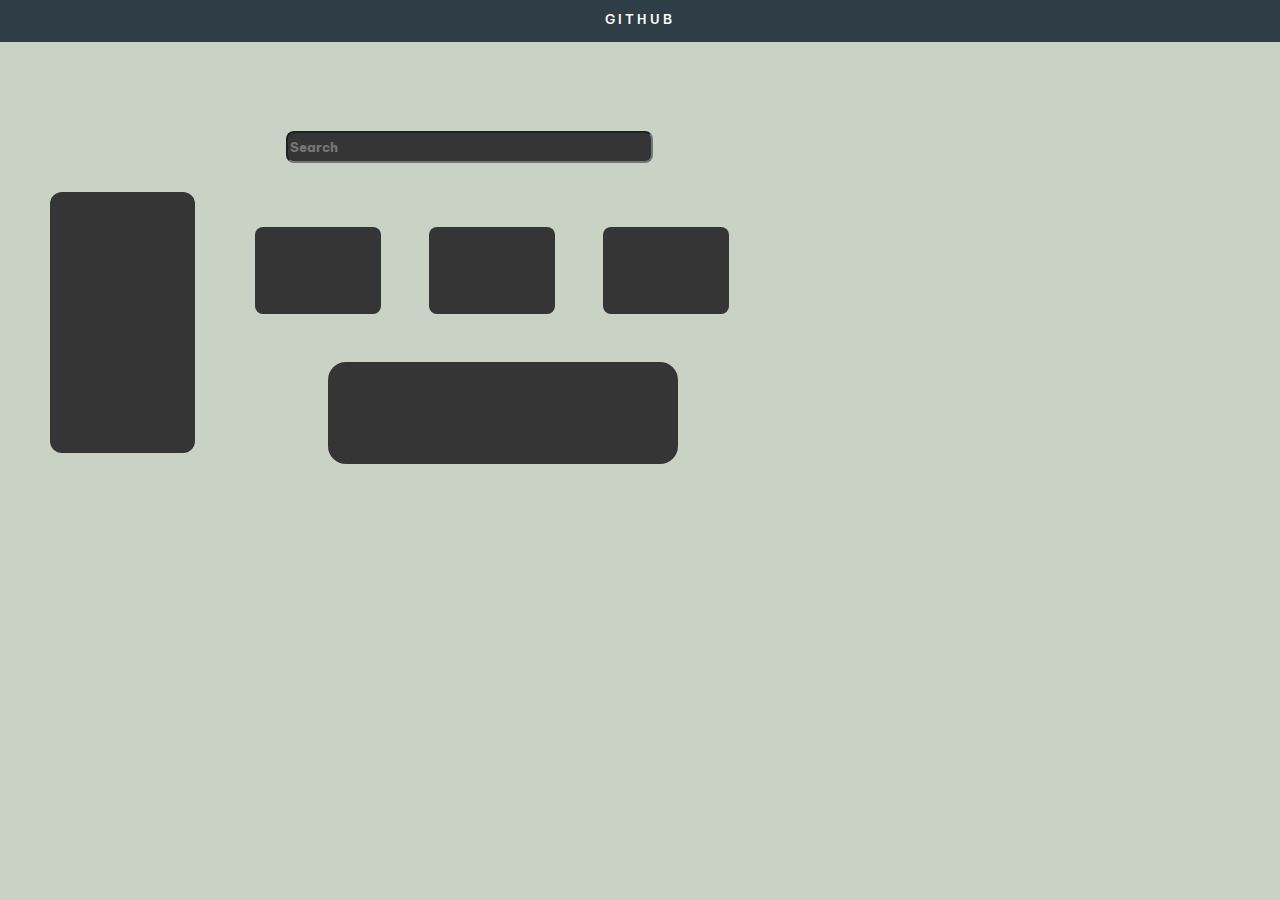
<file: html-Day-2Task/responsive design 1/index.html>
<!DOCTYPE html>
<html lang="en">
<head>
	<meta charset="UTF-8">
	<meta http-equiv="X-UA-Compatible" content="IE=edge">
	<meta name="viewport" content="width=device-width, initial-scale=1.0">
	<title>Git-Hub profile</title>
	<link rel="stylesheet" href="poster.css">
	<link rel="preconnect" href="https://fonts.googleapis.com">
<link rel="preconnect" href="https://fonts.gstatic.com" crossorigin>
<link href="https://fonts.googleapis.com/css2?family=Be+Vietnam+Pro:wght@300;400&family=Pacifico&display=swap" rel="stylesheet">
<link rel="stylesheet" href="https://pro.fontawesome.com/releases/v5.10.0/css/all.css" integrity="sha384-AYmEC3Yw5cVb3ZcuHtOA93w35dYTsvhLPVnYs9eStHfGJvOvKxVfELGroGkvsg+p" crossorigin="anonymous"/>
</head>
<body>
	<div class="header">
		<i class="fab fa-github"></i>
		<h1 class="h1">GITHUB</h1>
	</div>
	<div class="contentframe">
	<div class="largebox"></div>
	<div class="search-box">
	<input type="text" name="search-box" id="search-box" placeholder="Search">
	</div>
<div class="triple-box">
	<div class="box"></div>
	<div class="box"></div>
	<div class="box"></div>
</div>
<div class="bottom-box"></div>


</div>

</div>
</body>
</html>
</file>
<file: html-Day-2Task/responsive design 1/poster.css>
.header > i{
    display: inline;
    color: white;
    font-size:x-large;
    position: relative;
    top:7px;


}
h1{
    display: inline;
    text-align: center;
    color: white;
    margin: 0;
    font-size:small;
    font-weight: 600;
  padding: 15px;
  letter-spacing: 3.2px;

}
.header{
    text-align: center;
    background-color:#2f3d46;
    font-family: 'Be Vietnam Pro', sans-serif;
    height: 42px;
  
       
    
}
body{
    margin: 0;
    background-color: #cad2c5;

}
.largebox{
    width: 121px;
    height: 200px;
    background-color:#353535;
    position: relative;
    top: 185px;
    border-radius: 17px;
    display: inline-block;
    left: 13px;
    
}
    

input#search-box{
    display: inline;
    position: absolute;
    bottom: 26rem;
    left: 10px;
    width: 119px;
    background-color: #353535;
    border-radius:8px;
    height: 23px;
    font-family: 'Be Vietnam Pro', sans-serif;
    font-weight: 800;
    font-size: small;
    color:#1c8cad; 

}
.triple-box{
 display: flex;
 flex-direction: column;
 gap: 4rem;
 position: relative;
 top: 18rem;
 left: 9px;

}
.box{
   
 height: 82px;
 width: 131px;
border-radius: 8px;
    background-color: #353535;



}


.bottom-box{
    height: 186px;
    width: 130px;
    display: inline-block;
    background-color: #353535;
    border-radius: 18px;
    position: relative;
    top: 24rem;
 left: 10px;
}

@media(min-width:250px){



    input#search-box{
        display: inline;
        bottom: 7rem;
        left: 65px;
        width: 219px;
        background-color: #353535;
        border-radius:8px;
        height: 23px;
        font-family: 'Be Vietnam Pro', sans-serif;
        font-weight: 800;
        font-size: small;
        color:#1c8cad; 
        position: relative;
    
    }
    .largebox{
        width: 121px;
        height: 200px;
        background-color:#353535;
        position: relative;
        top: 185px;
        border-radius: 17px;
        display: inline-block;
        left: 46px;
        
    }

    .triple-box{
        display: flex;
        flex-direction: column;
        gap: 4rem;
        position: relative;
        top: 18rem;
        left: 37px;
       
       }
 

       .bottom-box{
        height: 186px;
        width: 130px;
        display: inline-block;
        background-color: #353535;
        border-radius: 18px;
        position: relative;
        top: 24rem;
     left: 40px;
    }
    
.header > i{
    display: inline;
    color: white;
    font-size:x-large;
    position: relative;
    top:7px;




}


@media(min-width:500px){



  input#search-box{
            display: inline;
            bottom: 8rem;
            left: 207px;
            width: 242px;
            background-color: #353535;
            border-radius: 8px;
            height: 26px;
            font-family: 'Be Vietnam Pro', sans-serif;
            font-weight: 800;
            font-size: small;
            color: #1c8cad;
        }
  
        .largebox {
            width: 111px;
            height: 214px;
            background-color: #353535;
            position: relative;
            top: 150px;
            border-radius: 12px;
            display: inline-block;
            left: 16px;
        }                                                                                                                                                                                                                                             



        .triple-box{
            display: flex;
            flex-direction: row;
            gap: 1rem;
            position: relative;
            top: -3rem;
            left: 144px;
           
           }

           .box {
            height: 70px;
            width: 105px;
            border-radius: 8px;
            background-color: #353535;
           }


           .bottom-box{
            height: 95px;
            width: 309px;
            display: inline-block;
            background-color: #353535;
            border-radius: 18px;
            position: relative;
            top: -1rem;
         left: 167px;
       
        }
        
.header > i{
    display: inline;
    color: white;
    font-size:x-large;
    position: relative;
    top:7px;}


    }
@media(min-width:800px){

    .header {
        text-align: center;
        background-color: #2f3d46;
        font-family: 'Be Vietnam Pro', sans-serif;
        height: 42px;
    }

    input#search-box {
        display: inline;
        bottom: 11rem;
        left: 286px;
        width: 359px;
        background-color: #353535;
        border-radius: 8px;
        height: 26px;
        font-family: 'Be Vietnam Pro', sans-serif;
        font-weight: 800;
        font-size: small;
        color: #1c8cad;
    }

    .box {
        height: 87px;
        width: 126px;
        border-radius: 8px;
        background-color: #353535;
    }
    .triple-box {
        display: flex;
        flex-direction: row;
        gap: 3rem;
        position: relative;
        top: -7rem;
        left: 255px;
    }

    .bottom-box {
        height: 102px;
        width: 350px;
        display: inline-block;
        background-color: #353535;
        border-radius: 18px;
        position: relative;
        top: -4rem;
        left: 328px;
    }
    .largebox {
        width: 145px;
        height: 261px;
        background-color: #353535;
        position: relative;
        top: 150px;
        border-radius: 12px;
        display: inline-block;
        left: 50px;
    }

    .header > i{
        display: inline;
        color: white;
        font-size:x-large;
        position: relative;
        top:7px;}
    




}

@media(min-width:1440px){
    .header {
        text-align: center;
        background-color: #2f3d46;
        font-family: 'Be Vietnam Pro', sans-serif;
        height: 42px;
    }
    input#search-box {
        display: inline;
        bottom: 16rem;
        left: 43rem;
        width: 36rem;
        background-color: #353535;
        border-radius: 8px;
        height: 40px;
        font-family: 'Be Vietnam Pro', sans-serif;
        font-weight: 800;
        font-size: x-large;
        color: #1c8cad;
    }
    .box {
        height: 110px;
        width: 170px;
        border-radius: 8px;
        background-color: #353535;}
    .triple-box {
        display: flex;
        flex-direction: row;
        gap: 6rem;
        position: relative;
        top: -10rem;
        left: 39rem;
    }
    .bottom-box {
        height: 142px;
        width: 36rem;
        display: inline-block;
        background-color: #353535;
        border-radius: 18px;
        position: relative;
        top: -6rem;
        left: 44rem;
    }
    .largebox {
        width: 226px;
        height: 370px;
        background-color: #353535;
        position: relative;
        top: 160px;
        border-radius: 23px;
        display: inline-block;
        left: 13rem;
    }





    .header > i{
        display: inline;
        color: white;
        font-size:x-large;
        position: relative;
        top:7px;
    

    }




}


}
</file>
